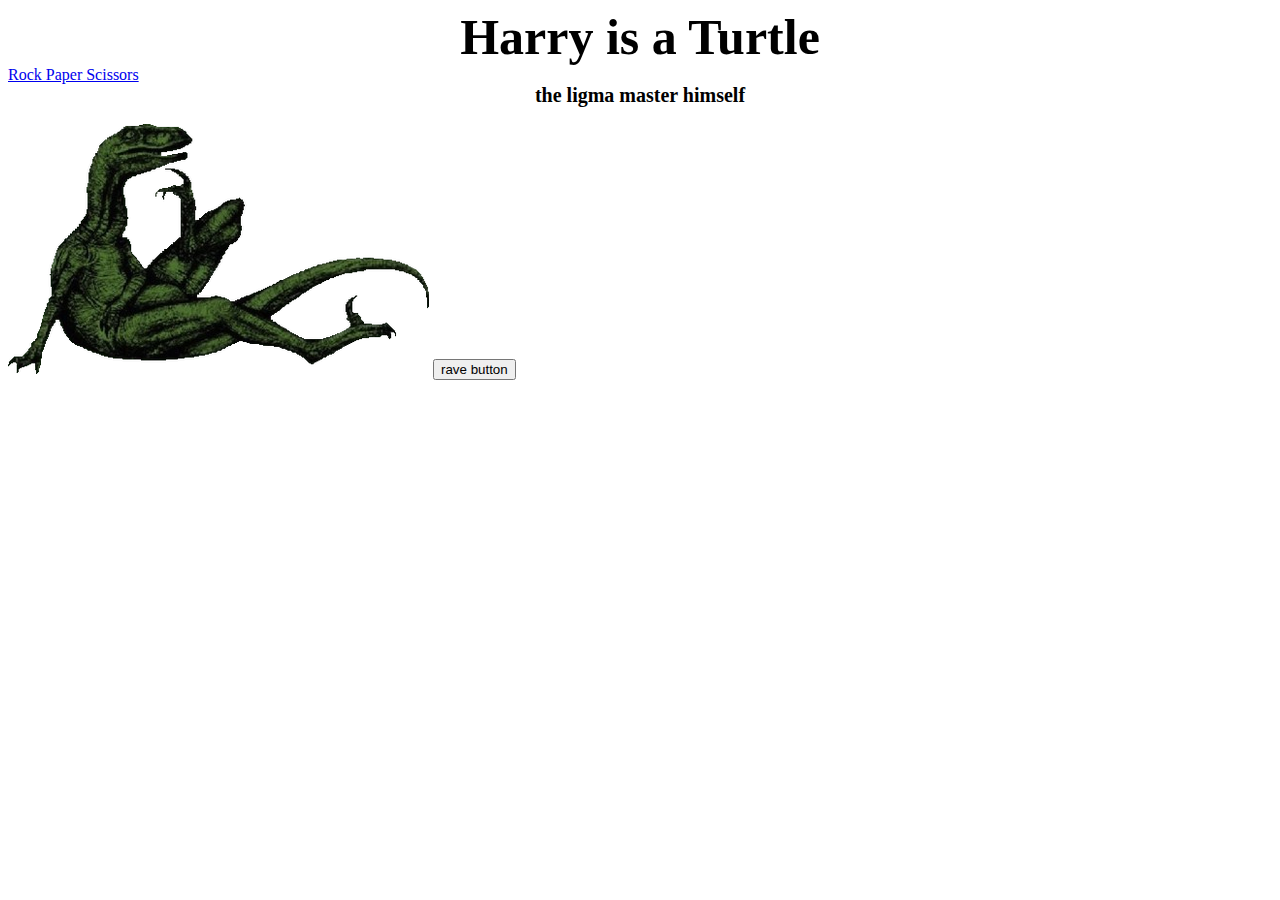
<file: index.html>
<html>

<header>
	<title>Ligma Balls</title>
	

</header>

<style>
	.raptor {
    position: absolute;
    top: 50%;
    left: 50%;
    margin:-60px 0 0 -60px;
    -webkit-animation:spin 4s linear infinite;
    -moz-animation:spin 4s linear infinite;
    animation:spin 4s linear infinite;
	}
	@-moz-keyframes spin { 100% { -moz-transform: rotate(360deg); } }
	@-webkit-keyframes spin { 100% { -webkit-transform: rotate(360deg); } }
	@keyframes spin { 100% { -webkit-transform: rotate(360deg); transform:rotate(360deg); } }
	#title{
		margin-bottom: 0px;
		font-size: 50px;
		text-align: center
	}
	#subtitle{
		margin-top: 0px;
		font-size: 20px;
		text-align: center
	}

</style>
<body>	
	<h1 id='title'>Harry is a Turtle</h1>

	<a id='link' href='ligma.html'> Rock Paper Scissors </a>
	<h2 id='subtitle'>the ligma master himself</h2>
	<img id='raptt' src="philo.png"/>
	<button onclick="change()">rave button</button>
</body>

<script>

	var seizure = false
	var raptor = document.getElementById('raptt')
	function change(){
		if (seizure == false){
			document.body.style.backgroundImage = "url('medium.gif')"
			raptt.classList.add("raptor")			
			seizure = true
		}
		else{
			raptt.classList.remove("raptor")
			document.body.style.backgroundImage = 'none'
			document.body.style.backgroundColor = ("white")
			seizure = false
		}
	}
</script>
</html>
</file>
